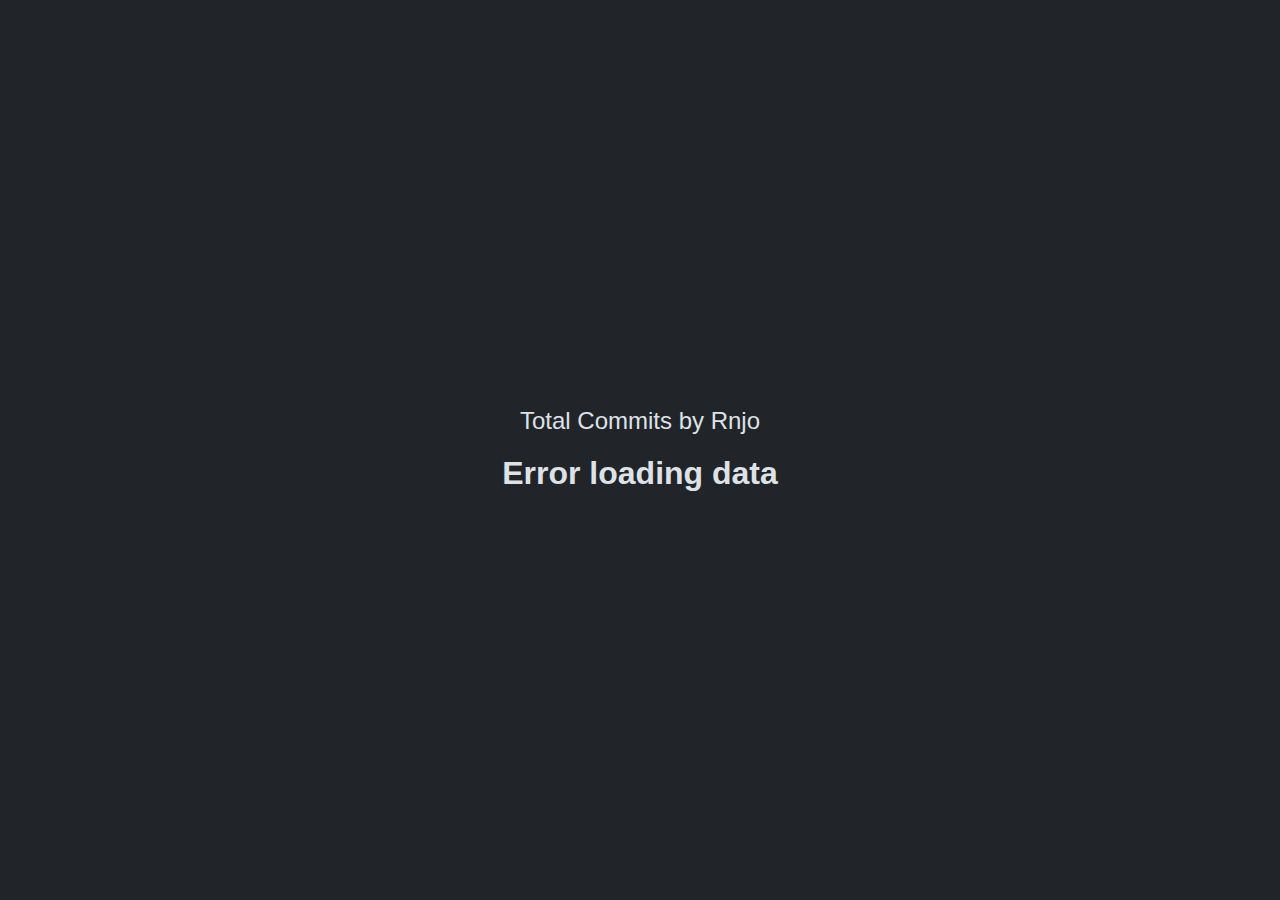
<file: certifications.html>
<!doctype html>
<html lang="en" data-bs-theme="dark">
  <head>
    <meta charset="utf-8">
    <meta name="viewport" content="width=device-width, initial-scale=1">

    <title>GitHub Commit Counter</title>
    <link rel="icon" type="image/x-icon" href="/images/favicon.ico">
    <link href="https://cdn.jsdelivr.net/npm/bootstrap@5.3.3/dist/css/bootstrap.min.css" rel="stylesheet" integrity="sha384-QWTKZyjpPEjISv5WaRU9OFeRpok6YctnYmDr5pNlyT2bRjXh0JMhjY6hW+ALEwIH" crossorigin="anonymous">

    <style>
      body {
        display: flex;
        flex-direction: column;
        align-items: center;
        justify-content: center;
        height: 100vh;
        margin: 0;
        font-family: Arial, sans-serif;
      }

      .counter-container {
        text-align: center;
        margin: 20px;
      }

      .counter {
        font-size: 2em;
        font-weight: bold;
      }

      .header {
        font-size: 1.5em;
        margin-bottom: 10px;
      }
    </style>
  </head>

  <body>
    <div class="counter-container">
      <div class="header">Total Commits by Rnjo</div>
      <div id="commit-counter" class="counter">Loading...</div>
    </div>

    <script>
      async function fetchCommitCount() {
        const username = "Rnjo";
        const token = "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";
        let totalCommits = 0;

        try {
          // Fetch all repositories for the user
          const reposResponse = await fetch(`https://api.github.com/user/repos`, {
            headers: { Authorization: `token ${token}` }
          });
          const repos = await reposResponse.json();

          if (repos.message) {
            throw new Error(repos.message); // Handle API errors
          }

          // Loop through repositories and sum up commits
          for (const repo of repos) {
            const commitsResponse = await fetch(
              `https://api.github.com/repos/${repo.owner.login}/${repo.name}/stats/contributors`,
              { headers: { Authorization: `token ${token}` } }
            );
            const contributors = await commitsResponse.json();

            // Find the user's commits in the repo
            const userStats = contributors.find(contributor => contributor.author.login === username);
            if (userStats) {
              totalCommits += userStats.total;
            }
          }

          // Display the total commits
          document.getElementById("commit-counter").textContent = totalCommits.toLocaleString();
        } catch (error) {
          console.error("Error fetching commit count:", error);
          document.getElementById("commit-counter").textContent = "Error loading data";
        }
      }

      fetchCommitCount();
    </script>

    <script src="https://cdn.jsdelivr.net/npm/bootstrap@5.3.3/dist/js/bootstrap.bundle.min.js" integrity="sha384-YvpcrYf0tY3lHB60NNkmXc5s9fDVZLESaAA55NDzOxhy9GkcIdslK1eN7N6jIeHz" crossorigin="anonymous"></script>
  </body>
</html>
</file>
